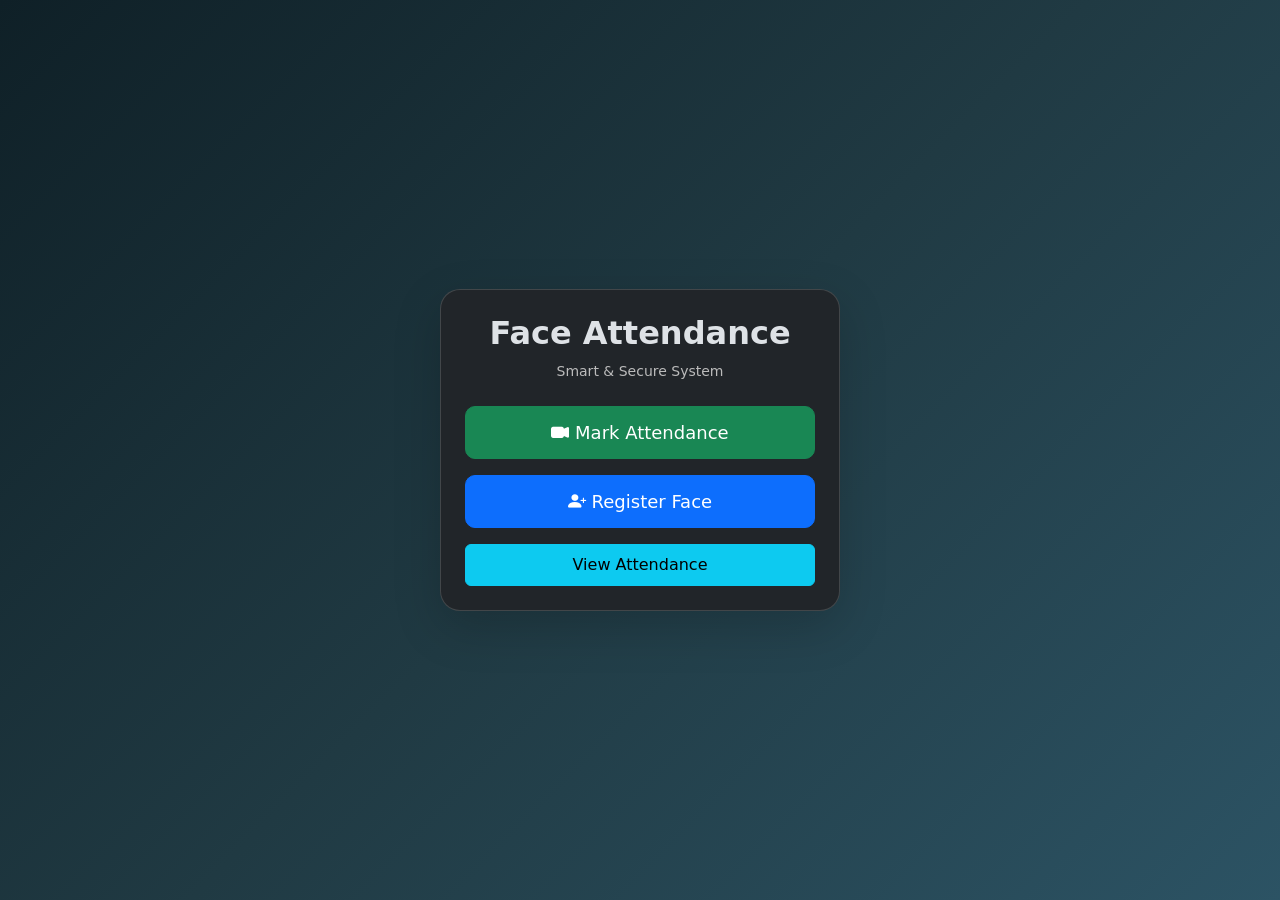
<file: templates/index.html>
<!DOCTYPE html>
<html lang="en" data-bs-theme="dark">
<head>
    <meta charset="UTF-8">
    <meta name="viewport" content="width=device-width, initial-scale=1.0">
    <title>Face Attendance System</title>

    <!-- Bootstrap CSS -->
    <link href="https://cdn.jsdelivr.net/npm/bootstrap@5.3.8/dist/css/bootstrap.min.css" rel="stylesheet">

    <!-- Icons -->
    <link href="https://cdn.jsdelivr.net/npm/bootstrap-icons/font/bootstrap-icons.css" rel="stylesheet">

    <style>
        body {
            background: linear-gradient(135deg, #0f2027, #203a43, #2c5364);
        }

        .card {
            border-radius: 20px;
        }

        .btn-custom {
            font-size: 18px;
            padding: 12px;
            border-radius: 10px;
        }

        .title {
            font-weight: bold;
        }

        .subtitle {
            font-size: 14px;
            color: #bbb;
        }
    </style>
</head>

<body class="d-flex align-items-center justify-content-center vh-100">

    <main class="w-100" style="max-width: 400px;">
        <div class="card p-4 shadow-lg text-center">

            <!-- Title -->
            <h2 class="title mb-2">Face Attendance</h2>
            <p class="subtitle mb-4">Smart & Secure System</p>

            <!-- Mark Attendance Button -->
            <a href="/mark_attendance" class="btn btn-success btn-custom w-100 mb-3">
                <i class="bi bi-camera-video-fill"></i> Mark Attendance
            </a>

            <!-- Register Button -->
            <a href="/onlyregisterface" class="btn btn-primary btn-custom w-100">
                <i class="bi bi-person-plus-fill"></i> Register Face
            </a>

            <a href="/view_attendance" class="btn btn-info w-100 py-2 mt-3">
                View Attendance
            </a>

        </div>
    </main>

    <!-- Bootstrap JS -->
    <script src="https://cdn.jsdelivr.net/npm/bootstrap@5.3.8/dist/js/bootstrap.bundle.min.js"></script>

</body>
</html>
</file>
